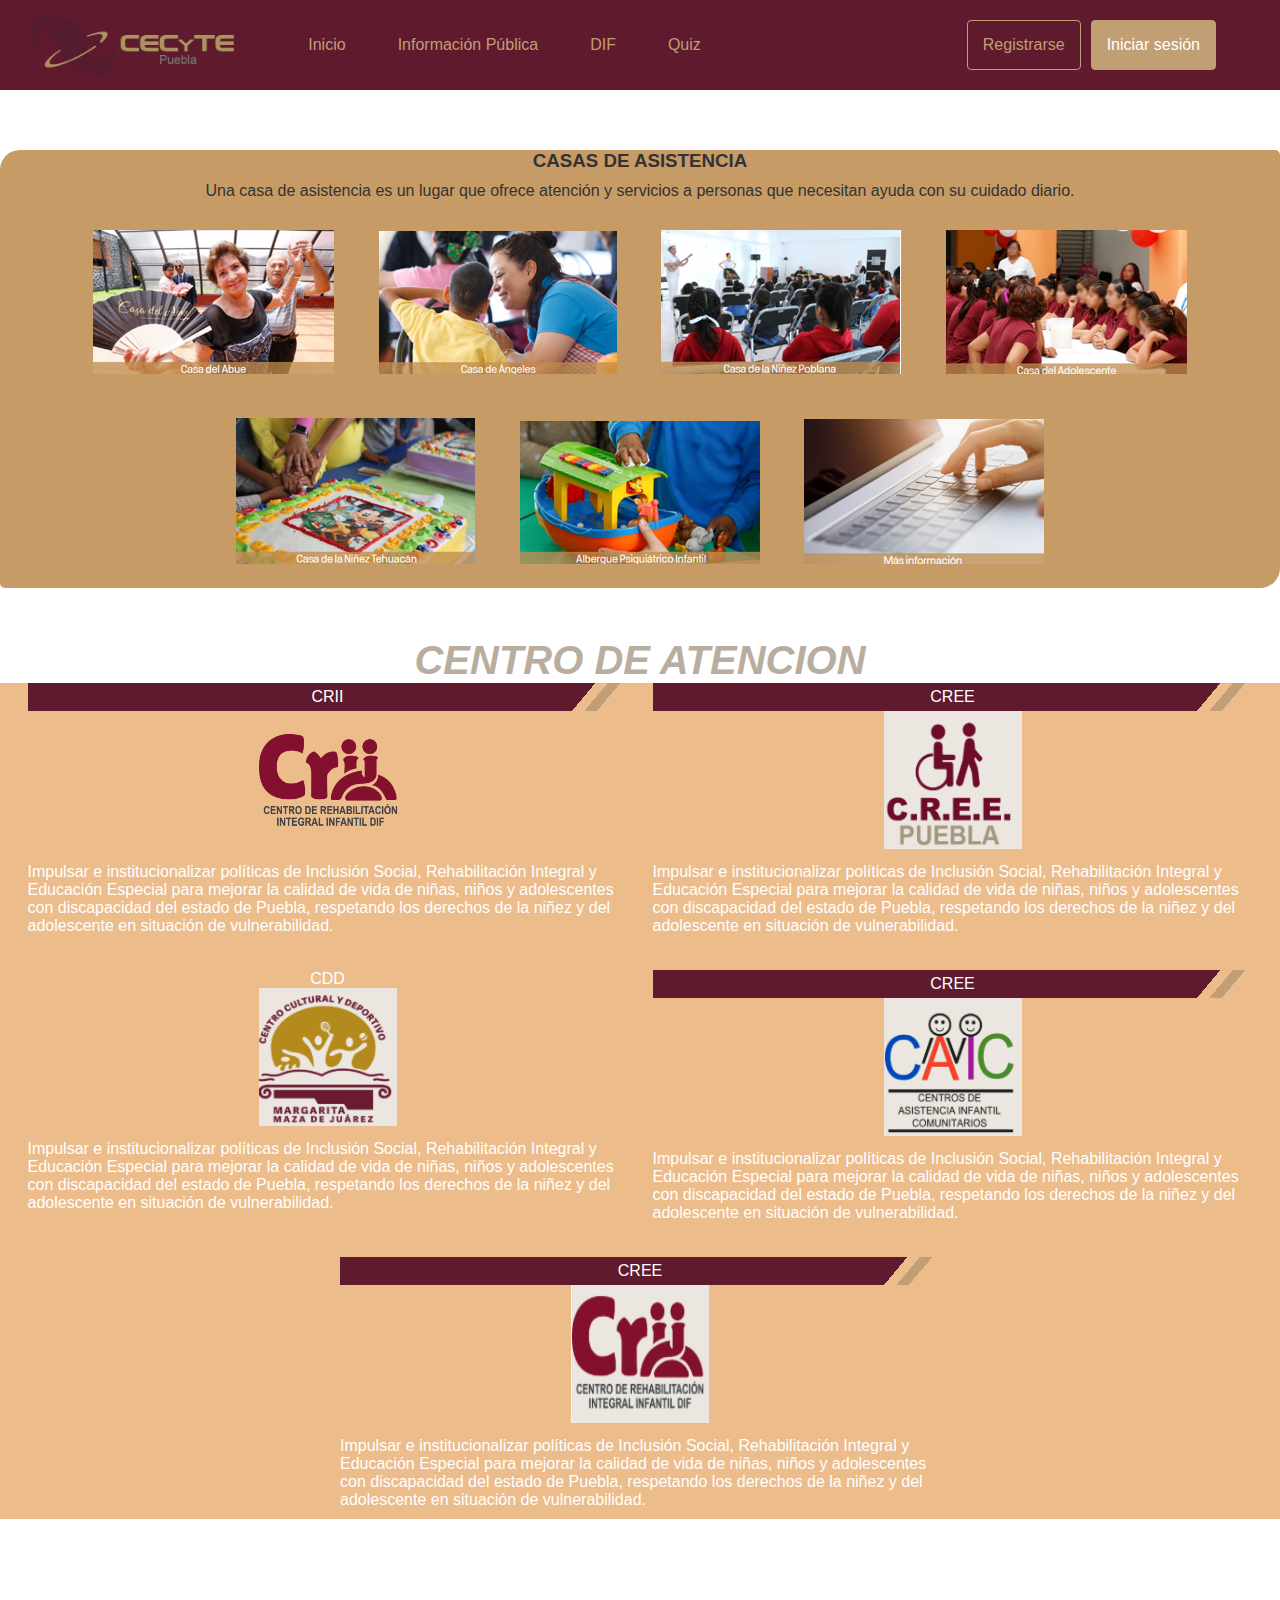
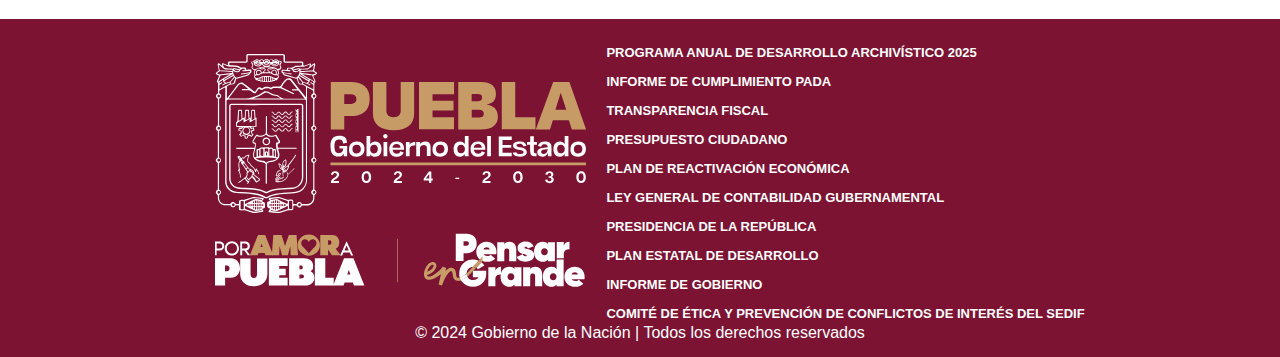
<file: DIF.html>
<!DOCTYPE html>
<html lang="en">
<head>
    <meta charset="UTF-8">
    <meta name="viewport" content="width=device-width, initial-scale=1.0">
    <title>Sistema DIF</title>
    <link rel="stylesheet" href="css/stylesDIF.css">
    <link rel="stylesheet" href="css/navbar.css">
</head>
<body>
    <header class="header">
        <section class="header_img">
            <img src="img/logo_cecyte.png" alt="Logo de la Plataforma" class="logo">
            <img src="img/logo_cecyte_mobile.png" alt="Logo de la Plataforma en movil" class="logo_mobile">
        </section>
            <nav>
                <ul class="nav" id="menu" type="none">
                    <li class="nav-item"><a href="index.html" class="nav-link active">Inicio</a></li>
                    <li class="nav-item"><a href="informacionP.html" class="nav-link">Información Pública</a></li>
                    <!-- comento los sigueintes li debido a que no tenemos esas secciones hechas -->
                    <!-- <li class="nav-item"><a href="#" class="nav-link">Solicitudes</a></li>
                    <li class="nav-item"><a href="#" class="nav-link">Quejas</a></li> -->
                    <li class="nav-item"><a href="DIF.html" class="nav-link">DIF</a></li>
                    <li class="nav-item"><a href="quizInicio.html" class="nav-link">Quiz</a></li>
                </ul>
            </nav>
        
            <div class="auth-buttons">
                <a href="#" class="btn btn-outline-primary">Registrarse</a>
                <a href="#" class="btn btn-primary">Iniciar sesión</a>
                <button class="toggle-btn" id="menu-icon"><img src="img/justify.svg"> </button>
            </div>

            <div class="mobile-nav">
                <ul class="nav-mobile" type="none">
                    <li class="nav-item"><a href="index.html" class="nav-link-mobile">Inicio</a></li>
                    <li class="nav-item"><a href="informacionP.html" class="nav-link-mobile">Información Pública</a></li>
                    <!-- <li class="nav-item"><a href="#" class="nav-link-mobile">Solicitudes</a></li>
                    <li class="nav-item"><a href="#" class="nav-link-mobile">Quejas</a></li> -->
                    <li class="nav-item"><a href="DIF.html" class="nav-link-mobile">DIF</a></li>
                    <li class="nav-item"><a href="quizInicio.html" class="nav-link-mobile">Quiz</a></li>
                </ul>
            </div>
        </div>

    </header>
    <section class="info-section container">
        <div class="containerA">
            <div class="containerB">
                <h3> CASAS DE ASISTENCIA </h3>
                <p>Una casa de asistencia es un lugar que ofrece atención y servicios a personas que necesitan ayuda con su cuidado diario. </p>
                <ul class="Casas">
                    <li class="u1"><a href=""><img src="img/C1.png" alt="casa del abuelo"></a></li>
                    <li class="u1"><a href=""><img src="img/C2.png" alt="casa del abuelo"></a></li>
                    <li class="u1"><a href=""><img src="img/C3.png" alt="casa del abuelo"></a></li>
                    <li class="u1"><a href=""><img src="img/C4.png" alt="casa del abuelo"></a></li>
                    <li class="u1"><a href=""><img src="img/C5.png" alt="casa del abuelo"></a></li>
                    <li class="u1"><a href=""><img src="img/C6.png" alt="casa del abuelo"></a></li>
                    <li class="u1"><a href=""><img src="img/C7.png" alt="casa del abuelo"></a></li>
                </ul>
            </div>
            <div>
                <h3 class="TCA" style= "color: #b9ad9f; font-size: 40px; margin-top: 50px; font-style: oblique;" >CENTRO DE ATENCION</h3>
            </div>
                <div class="containerC-items">
                    <div class="conteiner-itemes-centros">
                        <a class="text-link" href="">
                            <div class="text-link" style="background: linear-gradient( 130deg, #5f1b2d 91%, transparent 91%, transparent 93%, #c19e74 93%, #c19e74 95%, transparent 95% ); padding: 5px;">
                                CRII
                            </div>
                            <div class="conteiner-link">
                                <a style="text-decoration: none;" class="text-link-CRII" href="">
                                    <div class="img-link">
                                        <div class="conteiner-logo-p">
                                            <img class="img-centros" src="img/logo-crii.png" alt="">
                                            <p class="text-link" style="text-align: left;">
                                                Impulsar e institucionalizar políticas de Inclusión Social, Rehabilitación Integral y Educación Especial para mejorar la calidad de vida de niñas, niños  y adolescentes con discapacidad del estado de Puebla, respetando los derechos de la niñez y del adolescente en situación de vulnerabilidad.
                                            </p>
                                        </div>
                                    </div>
                                </a>
                            </div>   
                        </a>
                    </div>  
                    <div class="conteiner-itemes-centros">
                        <a class="link-CREE" href="">
                            <div class="text-link" style="background: linear-gradient( 130deg, #5f1b2d 91%, transparent 91%, transparent 93%, #c19e74 93%, #c19e74 95%, transparent 95% ); padding: 5px;">
                                CREE
                            </div>
                            <div class="container-link">
                                <a class="text-link" style="text-decoration: none;" href="">
                                    <div class="img-link">
                                        <div>
                                            <img class="img-centros" src="img/CERR.png" alt="">
                                            <p class="text-link" style="text-align: left;">
                                                Impulsar e institucionalizar políticas de Inclusión Social, Rehabilitación Integral y Educación Especial para mejorar la calidad de vida de niñas, niños y adolescentes con discapacidad del estado de Puebla, respetando los derechos de la niñez y del adolescente en situación de vulnerabilidad.
                                            </p>
                                        </div>
                                    </div>
                                </a>
                            </div>
                        </a>
                    </div>
                    <div class="conteiner-itemes-centros">
                        <a class="link-CCD" href="">
                            <div class="text-link style="background: linear-gradient( 130deg, #5f1b2d 91%, transparent 91%, transparent 93%, #c19e74 93%, #c19e74 95%, transparent 95% ); padding: 5px;">
                                CDD
                            </div>
                            <div class="container-link">
                                <a class="text-link" style="text-decoration: none;" href="">
                                    <div class="img-link">
                                        <div>
                                            <img class="img-centros" src="img/CCD.png" alt="">
                                            <p class="text-link" style="text-align: left;">
                                                Impulsar e institucionalizar políticas de Inclusión Social, Rehabilitación Integral y Educación Especial para mejorar la calidad de vida de niñas, niños y adolescentes con discapacidad del estado de Puebla, respetando los derechos de la niñez y del adolescente en situación de vulnerabilidad.
                                            </p>
                                        </div>
                                    </div>
                                </a>
                            </div>
                        </a>
                    </div>
                    <div class="conteiner-itemes-centros">
                        <a class="link-CAIC" href="">
                            <div class="text-link" style="background: linear-gradient( 130deg, #5f1b2d 91%, transparent 91%, transparent 93%, #c19e74 93%, #c19e74 95%, transparent 95% ); padding: 5px;">
                                CREE
                            </div>
                            <div class="container-link">
                                <a class="text-link" style="text-decoration: none;" href="">
                                    <div class="img-link">
                                        <div>
                                            <img class="img-centros" src="img/CAIC.png" alt="">
                                            <p class="text-link" style="text-align: left;">
                                                Impulsar e institucionalizar políticas de Inclusión Social, Rehabilitación Integral y Educación Especial para mejorar la calidad de vida de niñas, niños y adolescentes con discapacidad del estado de Puebla, respetando los derechos de la niñez y del adolescente en situación de vulnerabilidad.
                                            </p>
                                        </div>
                                    </div>
                                </a>
                            </div>
                        </a>
                    </div>
                    <div class="conteiner-itemes-centros">
                        <a class="text-link" href="">
                            <div class="text-CECADE" style="background: linear-gradient( 130deg, #5f1b2d 91%, transparent 91%, transparent 93%, #c19e74 93%, #c19e74 95%, transparent 95% ); padding: 5px;">
                                CREE
                            </div>
                            <div class="container-link">
                                <a class="text-link" style="text-decoration: none;" href="">
                                    <div class="img-link">
                                        <div>
                                            <img class="img-centros" src="img/CRII.png" alt="">
                                            <p class="link-P" style="text-align: left;">
                                                Impulsar e institucionalizar políticas de Inclusión Social, Rehabilitación Integral y Educación Especial para mejorar la calidad de vida de niñas, niños y adolescentes con discapacidad del estado de Puebla, respetando los derechos de la niñez y del adolescente en situación de vulnerabilidad.
                                            </p>
                                        </div>
                                    </div>
                                </a>
                            </div>
                        </a>
                    </div>
                </div>
            </div>
        </div>
    </section>
    <footer class="footer text-center">
        <div class="footer-conteiner-logo">
            <div class="logo-pie-puebla">
                <img src="img/Escudo_pie.svg" alt="">
            </div>
            <div class=conteiner-footer-list>
                <ul class="list-pie">
                    <li><a class="link_pie" href="">PROGRAMA ANUAL DE DESARROLLO ARCHIVÍSTICO 2025</a></li>
                    <li><a class="link_pie" href="">INFORME DE CUMPLIMIENTO PADA</a></li>
                    <li><a class="link_pie" href="">TRANSPARENCIA FISCAL</a></li>
                    <li><a class="link_pie" href="">PRESUPUESTO CIUDADANO</a></li>
                    <li><a class="link_pie" href="">PLAN DE REACTIVACIÓN ECONÓMICA</a></li>
                    <li><a class="link_pie" href="">LEY GENERAL DE CONTABILIDAD GUBERNAMENTAL</a></li>
                    <li><a class="link_pie" href="">PRESIDENCIA DE LA REPÚBLICA</a></li>
                    <li><a class="link_pie" href="">PLAN ESTATAL DE DESARROLLO</a></li>
                    <li><a class="link_pie" href="">INFORME DE GOBIERNO</a></li>
                    <li><a class="link_pie" href="">COMITÉ DE ÉTICA Y PREVENCIÓN DE CONFLICTOS DE INTERÉS DEL SEDIF</a></li>
                </ul>
            </div>
        </div>
        <p>© 2024 Gobierno de la Nación | Todos los derechos reservados</p>
    </footer>
    <script src="menu.js"></script>
</body>
</html>
</file>
<file: css/stylesDIF.css>
/* General */
body {
    font-family: Arial, sans-serif;
    background-color: #f4f4f4;
    color: #333;
}

header, footer {
    background-color: #7C1333;
    color: white;
}

/* Encabezado */
.header {
    padding: 15px 0;
}

.logo {
    height: 60px;
    width: auto;
}

.auth-buttons .btn-outline-primary,
.auth-buttons .btn-primary {
    margin-left: 10px;
}

/* Sección de búsqueda */
.search-section {
    background-color: #007bff;
    color: white;
    padding: 50px 0;
}

.search-section h1 {
    margin-bottom: 20px;
}

.search-box {
    display: flex;
    justify-content: center;
    gap: 10px;
}

.search-box input, .search-box select {
    max-width: 300px;
}

.search-box button {
    width: 100px;
}

/* Sección de información */
.info-section {
    padding: 50px 0;
}

.icon {
    margin-bottom: 15px;
    color: #007bff;
}

.info-section h3 {
    margin-top: 10px;
    font-weight: bold;
}

.info-section p {
    margin: 10px 0;
}

/* Pie de página */
.footer {
    background-color: #7C1333;
    color: white;
    padding: 15px 0;
    margin-top: 50px;
}

.footer p {
    margin: 0;
}

/* Responsividad */
@media (max-width: 768px) {
    .header, .footer {
        text-align: center;
    }

    .search-box{
        flex-direction: column;
        gap: 5px;
    }

    .nav {
        flex-direction: column;
        gap: 10px;
    }

    .auth-buttons {
        margin-top: 10px;
    }
}

/* DIF */
h3, p{
    text-align: center;
    font-family: sans-serif,;
}

.containerA{
    margin: auto;
    text-align: center;
}
.containerB{
    background-color: #C79B66;
    align-items: center;
    border-radius: 20px 5px;
    
}

.u1{
    display: inline-block;
    padding: 20px;
    transition: .4s ease;
}

.u1:hover{
    transform: scale(1.2);
}

.containerC-items{
    display: flex;
    flex-flow: row wrap;
    gap: 25px;
    justify-content: space-evenly;
    align-items: stretch;
    justify-content: center;
    background-color: #ecbc8b;
}

.footer-conteiner-logo{
    display: flex;
    flex-wrap: wrap;
    justify-self: center;
    justify-content: center;
    justify-items: center;
    font-family: sans-serif;
    font-size: 25px;
    font-weight: 600;
}

.logo-pie-puebla{
    margin: 20px;
    min-width: 371px;
    min-height: 247px;
    justify-self: center;
    justify-content: center;
    align-items: center;
    box-sizing: border-box;
}

.list-pie{
    list-style: none;
    text-align: left;
    justify-self: center;
    justify-content: center;
    align-items: center;
}

.link_pie{
    text-decoration: none;
    color: white;
    font-family: sans-serif;
    font-size: 13px;
}

.conteiner-itemes-centros{
    max-width: 600px;
}

.conteiner-itemes-centros.conteiner-itemes-centros:end-child{
    justify-items: start;
}

.containerC-items:last-child{
    justify-items: start;
}

.img-centros{
    width: 138px;
    height: 138px;
}
/* DIF */
</file>
<file: css/navbar.css>
@import url(styles.css);
*{
    margin: 0;
    padding: 0;
    box-sizing: border-box;
}

.header {
    display: flex;
    justify-content: space-between;
    align-items: center;
    gap: 4rem;
    overflow: hidden;
    padding: 15px 0 15px 0;
    z-index: 10;
}

.logo {
    height: 60px;
    width: auto;
}

.nav {
    display: flex;
    justify-content: space-between;
    width: 100%;
    gap: 2rem;
    z-index: 11;
}

.nav-link {
    color: #C19E74;
    padding-left: 10px;
   padding-right: 10px;
   padding-top: 10px;
  padding-bottom: 10px;
}

.nav-link:hover {
    color: #C19E74;
    background-color: #81253d;
    border-radius: 10px;
}

.auth-buttons{
    display: flex;
    justify-content: flex-end; 
    align-items: center;
    width: 100%;
}

.auth-buttons .btn-outline-primary,
.auth-buttons .btn-primary {
    margin-left: 10px;
}
.auth-buttons .btn-outline-primary {
   color: #C19E74;
   border-color: #C19E74;
   border: 1px solid #C19E74;
   padding-left: 15px;
   padding-right: 15px;
   padding-top: 15px;
  padding-bottom: 15px;
  border-radius: 4px;
}

.auth-buttons .btn-outline-primary:hover {
 background-color: #C19E74;
    color: white;
}

.auth-buttons .btn-primary {
    color: #ffffff;
    border-color: #C19E74;
    border: 1px solid #C19E74;
    background-color: #C19E74;
    padding-left: 15px;
    padding-right: 15px;
    padding-top: 15px;
   padding-bottom: 15px;
   border-radius: 4px;

}
.auth-buttons .btn-primary:hover {
    background-color: #967144;
    color: white;
}

.logo {
display: flex;
    justify-content: center;
    align-items: center;
    margin-left: 30px;

}

.logo_mobile {
    display: none;
 
}
header {
    background-color: #5F1B2D;
    color: white;
    width: 100%;
    padding-top: 2px;
    padding-bottom: 2px;
    white-space: nowrap;
}

* {
    margin: 0;
    padding: 0;
    box-sizing: border-box;
}

.toggle-btn {
    display: none;
    background-color: #EBE7E0;
    border: none;
    width: 50px;
    height: 10px;
    cursor: pointer;
}

.nav-mobile {
    display: none;
}

@media only screen and (max-width: 895px) {
    .nav {
        display: none;
    }

    .header{
        display: flex;
        justify-content: flex-start;
        align-items: flex-start;
    }

     .auth-buttons .btn-primary,
    .auth-buttons .btn-outline-primary {
        display: none;
    }

    /* 2. Anula los estilos del contenedor de los botones para que no ocupe espacio extra */
    .auth-buttons {
        position: static;
        margin: 0;
        width: auto;
    }

    /* 3. Posiciona el ícono de la hamburguesa a la derecha del header */
    .toggle-btn {
        position: absolute;
        top: 20px; /* Ajusta este valor para centrarlo verticalmente */
        right: 30px; /* Espacio desde el borde derecho */
    }

    .mobile-nav{
        justify-content: center;
        display: flex;
        flex-direction: column;
        position: absolute;
        top: 64px;
        right: 0px;
        background-color: #EBE7E0;
        width: 100%;
        box-shadow: 0 2px 10px rgba(0, 0, 0, 0.1);
        z-index: 10;
        padding: px 0;
        }
    .nav-mobile {
        display: none; 
        justify-content: center;
        align-items: center;
        flex-direction: column;
        gap: 15px;
        margin-top: 10px;
        margin-bottom: 10px;
    }
    
    .nav-mobile.active {
        display: flex;
    }

    .nav-link-mobile {
        margin-left: 40px;
    font-size: 1.1rem;
    font-weight: 500;

    }

    .nav-link-mobile {
        color: #C19E74 !important;
        padding-left: 10px;
       padding-right: 10px;
       padding-top: 10px;
      padding-bottom: 10px;
    }
    
    .nav-link-mobile:hover {
        color: #C19E74;
        background-color: #f5f0e8;
        border-radius: 5px;
        filter: opacity(0.7);
}

.toggle-btn {
    display: block;
background-color: transparent;
border: none;
cursor: pointer;
display: flex-end;
flex-direction: column;
margin-left: auto;
margin-top: auto;
position: absolute;
top: 0px;
right: 200px;
}

.toggle-btn img {
    height: 30px;
    width: 30px;
    margin-top: -px;
}

.auth-buttons {
    justify-content: center; 
    width: 100%;  
    margin-top: 20px;
    margin-left: 180px;
    margin-bottom: 20px;
    position: absolute;
   
}
}

@media only screen and (max-width: 750px) {
    .auth-buttons {
        margin-left: 50px;
        margin-top: 10px;
        margin-bottom: 10px;}

    .toggle-btn { top: 0px;
        right: 110px;
            
    }
}

@media screen and (max-width: 600px) {
    .auth-buttons {
        margin-left: 20px;
        margin-top: 10px;
        margin-bottom: 10px;}

    .toggle-btn { top: 0px;
        right: 50px;     
    }
.logo {
    display: none;

}
    .logo_mobile {
        display: flex;
        justify-content: center;
        align-items: center;
        margin-left: 30px;
        height: 60px;
        width: auto;
    }
}
@media screen and (max-width: 450px) {
    .auth-buttons {
        margin-left: 30px;
        margin-top: 10px;
        margin-bottom: 10px;}

    .toggle-btn { top: 0px;
        right: 20px;     
    }
.logo {
    display: none;

}
    .logo_mobile {
        display: flex;
        justify-content: center;
        align-items: center;
        margin-left: 10px;
        height: 60px;
        width: auto;
    }
}
</file>
